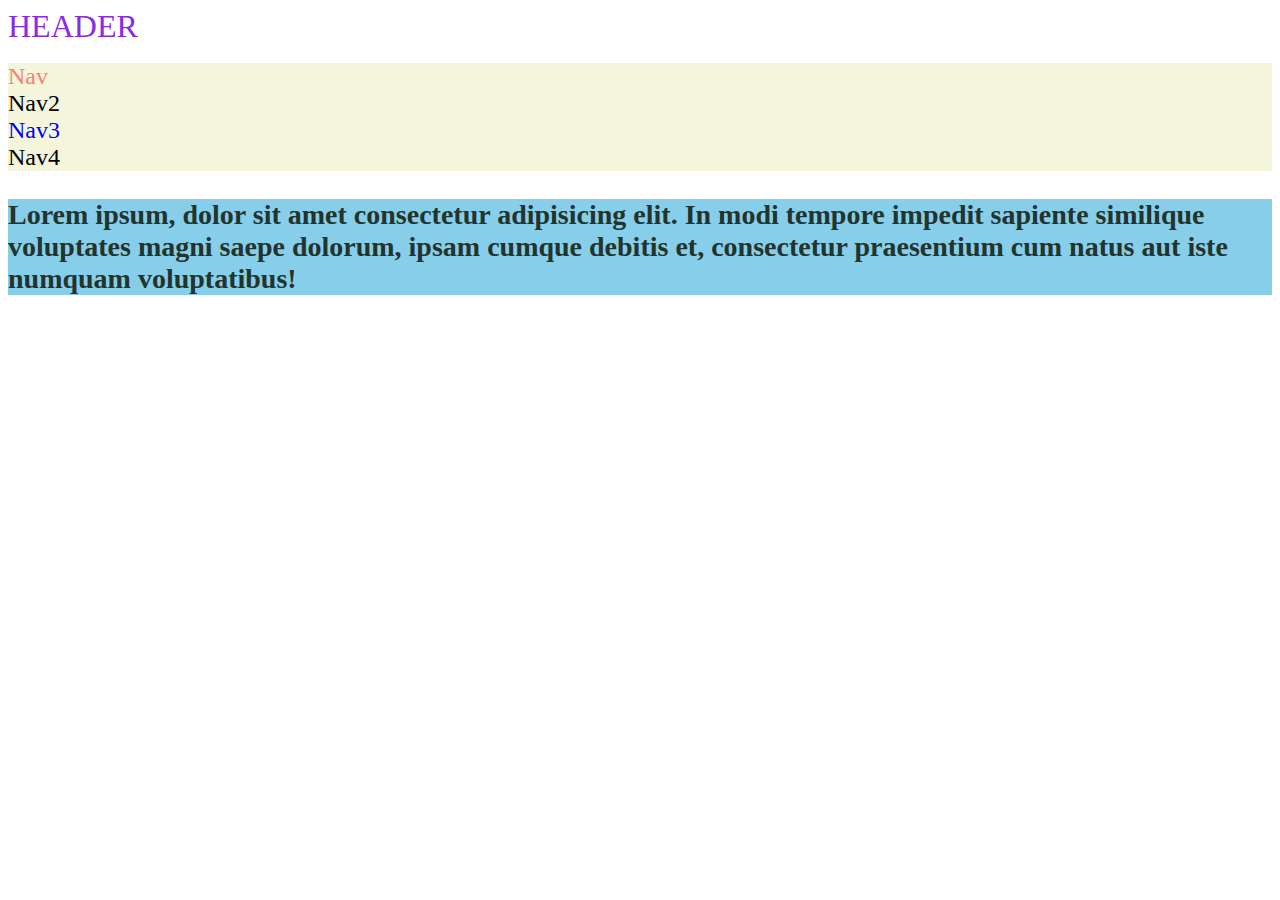
<file: Dersler/Ders02-Css/index.html>
<!DOCTYPE html>
<html lang="en">
<head>
    <meta charset="UTF-8">
    <meta name="viewport" content="width=device-width, initial-scale=1.0">
    <title>Document</title>
    <style>
        .header{
            color: blueviolet;
            font-size: 32px;
        }
        nav{
            background-color: beige;
            color: black;
            font-size: 24px;
        }
        .nav{
            color: salmon;
        }
        #nav3{
            color: blue;
        }
        .paragraf{
            color: rgb(34, 52, 44);
            font-size: 28px;
            font-family: 'Times New Roman', Times, serif;
            font-weight: bolder;
            background-color: skyblue;
        }
    </style>
</head>
<body>
    <header class="header">HEADER</header> <br>
    <nav class="nav">Nav</nav>
    <nav>Nav2</nav>
    <nav id="nav3">Nav3</nav>
    <nav >Nav4</nav>
    <p class="paragraf">Lorem ipsum, dolor sit amet consectetur adipisicing elit. In modi tempore impedit sapiente similique voluptates magni saepe dolorum, ipsam cumque debitis et, consectetur praesentium cum natus aut iste numquam voluptatibus!</p>

    
</body>
</html>
</file>
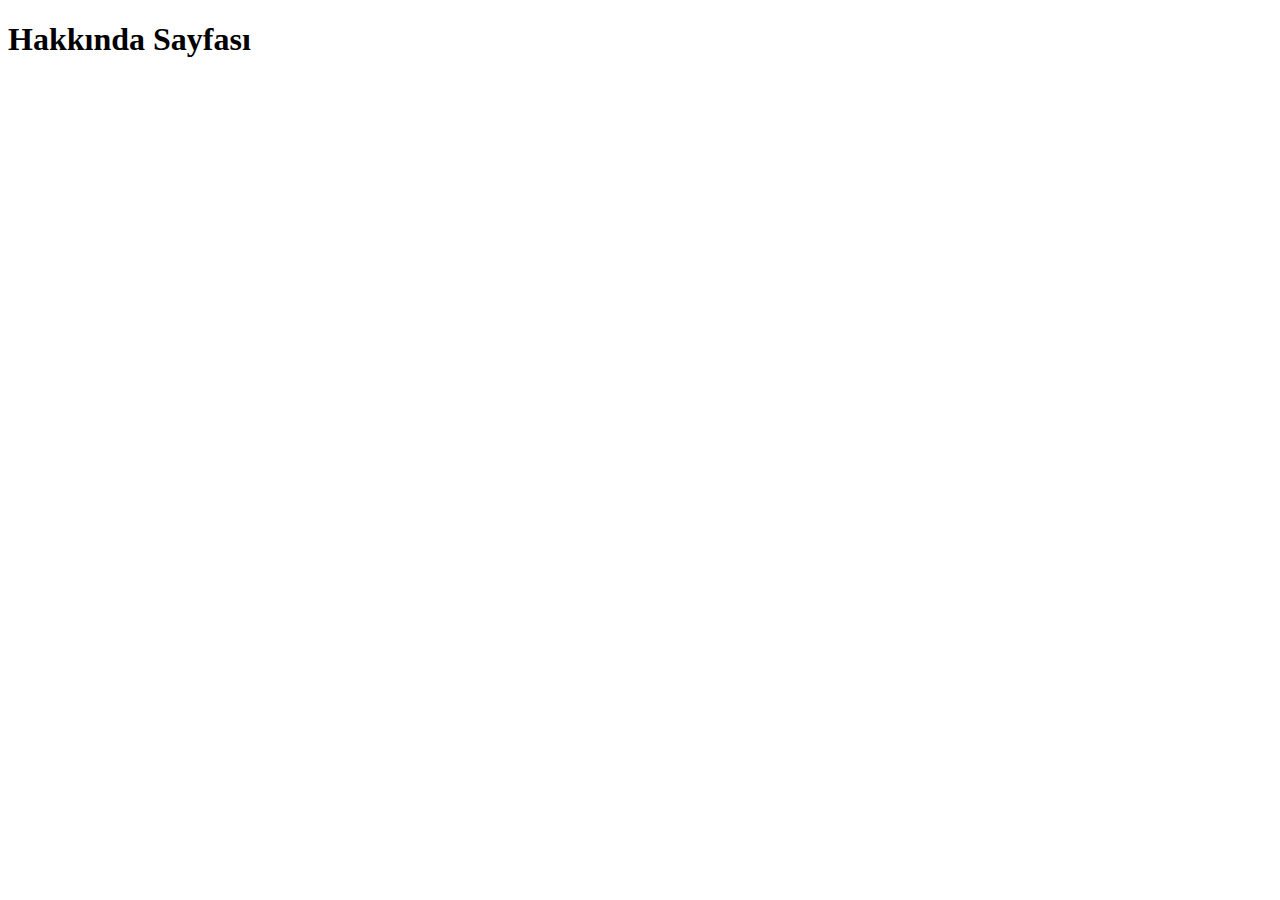
<file: Dersler/Ders01-Html/about.html>
<!DOCTYPE html>
<html lang="en">
<head>
    <meta charset="UTF-8">
    <meta name="viewport" content="width=device-width, initial-scale=1.0">
    <title>Hakkında</title>
</head>
<body>
        <h1>Hakkında Sayfası</h1>
    
</body>
</html>
</file>
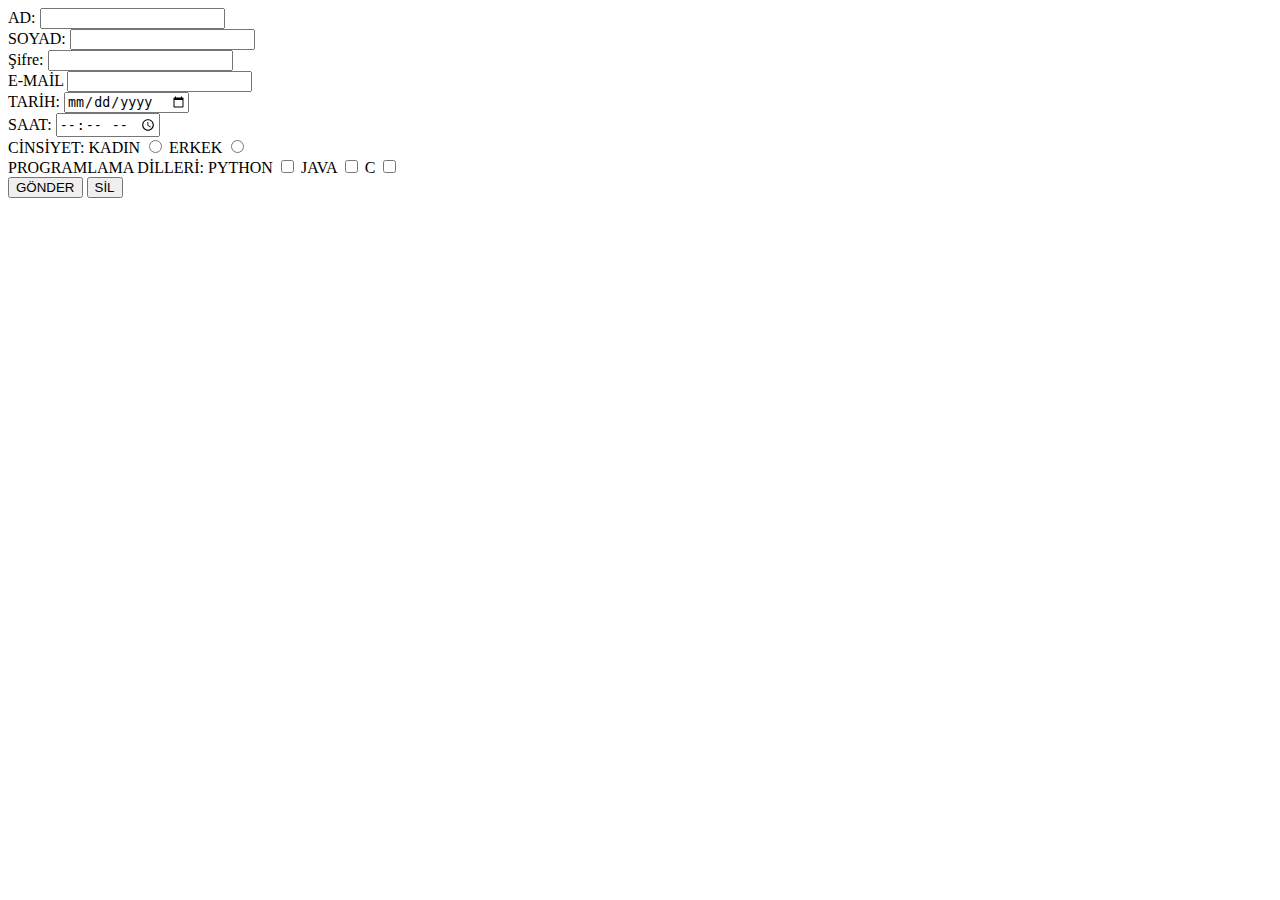
<file: Dersler/Ders01-Html/form.html>
<!DOCTYPE html>
<html lang="en">
<head>
    <meta charset="UTF-8">
    <meta name="viewport" content="width=device-width, initial-scale=1.0">
    <title>Html Form Yapısı</title>
</head>
<body>
    <form>
        <div>
            <label for="ad">AD: </label>
            <input type="text" name="ad" id="ad">
        </div>
        <div>
            <label for="soyad">SOYAD: </label>
            <input type="text" name="soyad" id="soyad">
        </div>
        <div>
            <label for="şifre">Şifre: </label>
            <input type="password" name="şifre" id="şifre">
        </div>
        <div>
            <label for="email">E-MAİL </label>
            <input type="email" name="email" id="email">
        </div>
        <div>
            <label for="tarih">TARİH: </label>
            <input type="date" name="tarih" id="tarih">
        </div>
        <div>
            <label for="time">SAAT: </label>
            <input type="time" name="time" id="time">
        </div>
        <div>
            <label>CİNSİYET: </label>
            <label for="woman">KADIN </label>
            <input type="radio" name="gender" id="woman">
            <label for="man">ERKEK </label>
            <input type="radio" name="gender" id="man">
        </div>
        <div>
        <label>PROGRAMLAMA DİLLERİ:</label>
            <label for="python"> PYTHON</label>
            <input type="checkbox" name="python" id="python">
            <label for="java"> JAVA </label>
            <input type="checkbox" name="java" id="java">
            <label for="c"> C </label>
            <input type="checkbox" name="c" id="c">
        </div>
        <input type="submit" value="GÖNDER">
        <input type="reset" value="SİL">

    </form>    
</body>
</html>
</file>
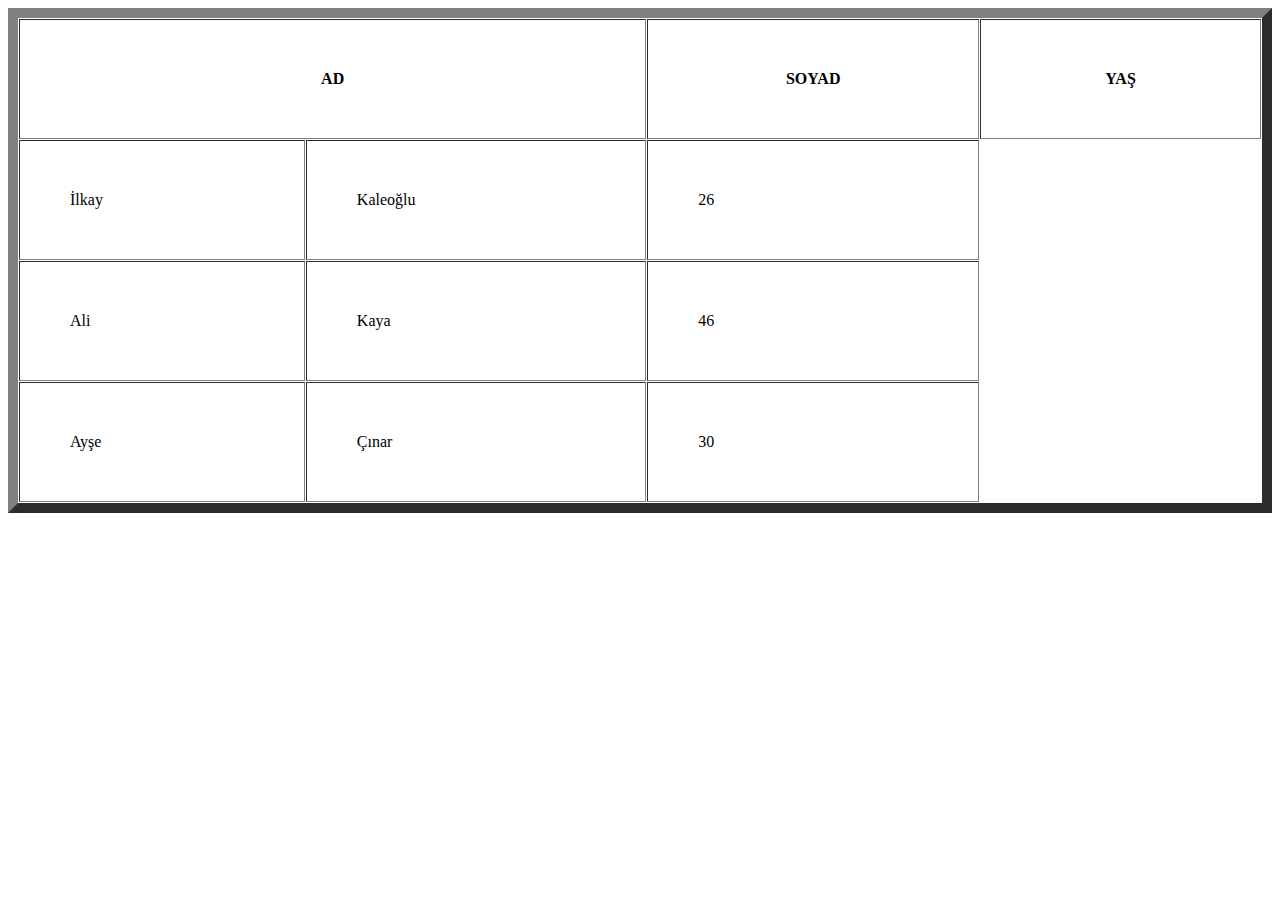
<file: Dersler/Ders01-Html/table.html>
<!DOCTYPE html>
<html lang="en">
<head>
    <meta charset="UTF-8">
    <meta name="viewport" content="width=device-width, initial-scale=1.0">
    <title>Html Tablo Yapısı</title>
</head>
<body>
    <table border="10" cellpadding="50" cellspacing="1" width="100%">
        <thead>
            <tr>
                <th colspan="2">AD</th>
                <th>SOYAD</th>
                <th>YAŞ</th>
            </tr>
        </thead>
        <tbody>
            <tr>
                <td>İlkay</td>
                <td>Kaleoğlu</td>
                <td>26</td>
            </tr>
        </tbody>
        <tbody>
            <tr>
                <td>Ali</td>
                <td>Kaya</td>
                <td>46</td>
            </tr>
        </tbody>
        <tbody>
            <tr>
                <td>Ayşe</td>
                <td>Çınar</td>
                <td>30</td>
            </tr>
        </tbody>
    </table>
    
</body>
</html>
</file>
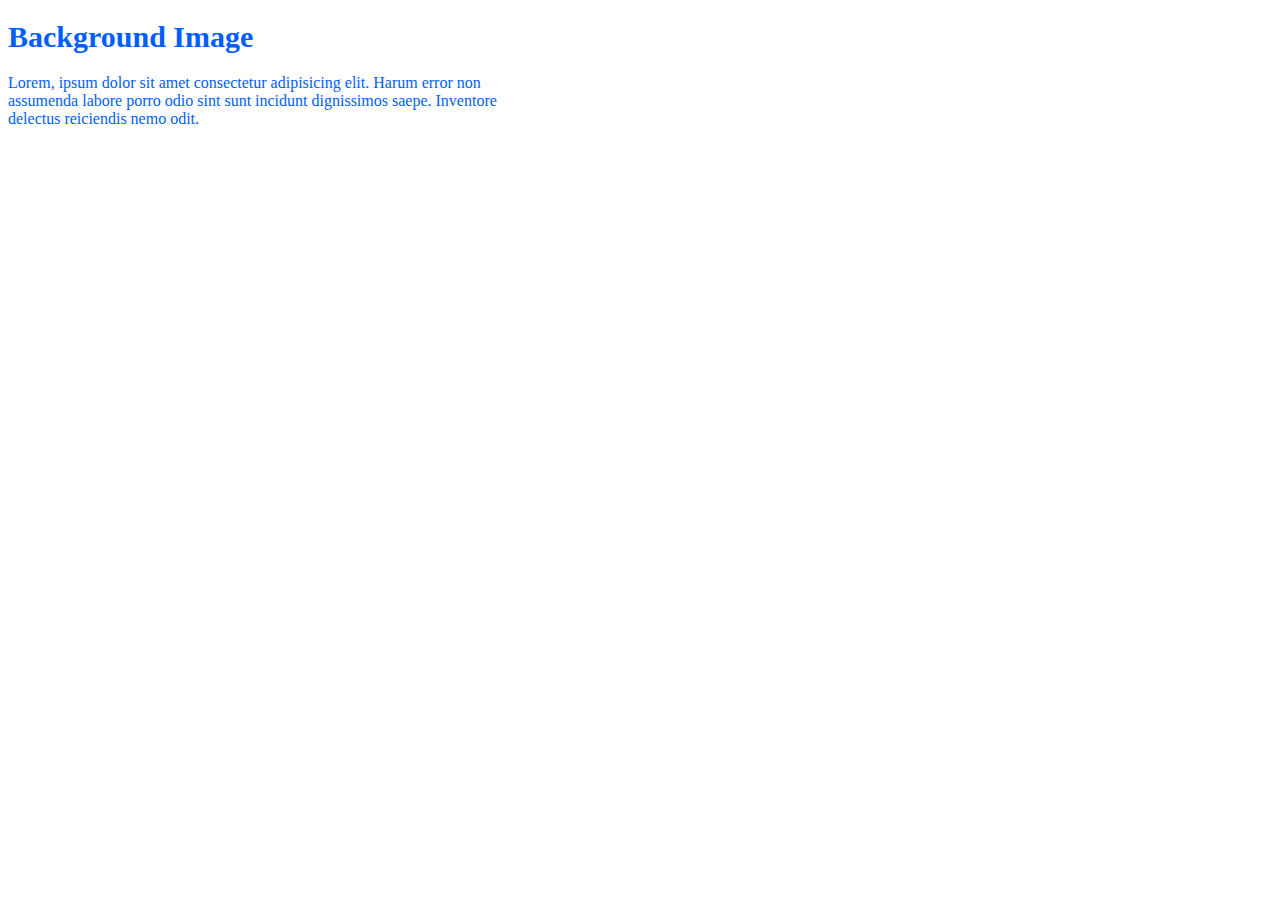
<file: Dersler/Ders02-Css/bgImage.html>
<!DOCTYPE html>
<html lang="en">
<head>
    <meta charset="UTF-8">
    <meta name="viewport" content="width=device-width, initial-scale=1.0">
    <title>Bg Image & Responsive </title>
    <link rel="stylesheet" href="bgImage.css">
</head>
<body>
    <div class="bgImage">
        <h1 class="title">Background Image </h1>
        <p class="paragaraf">Lorem, ipsum dolor sit amet consectetur adipisicing elit. Harum error non assumenda labore porro odio sint sunt incidunt dignissimos saepe. Inventore delectus reiciendis nemo odit.</p>
    </div>
    <div class="box"></div>
    
</body>
</html>
</file>
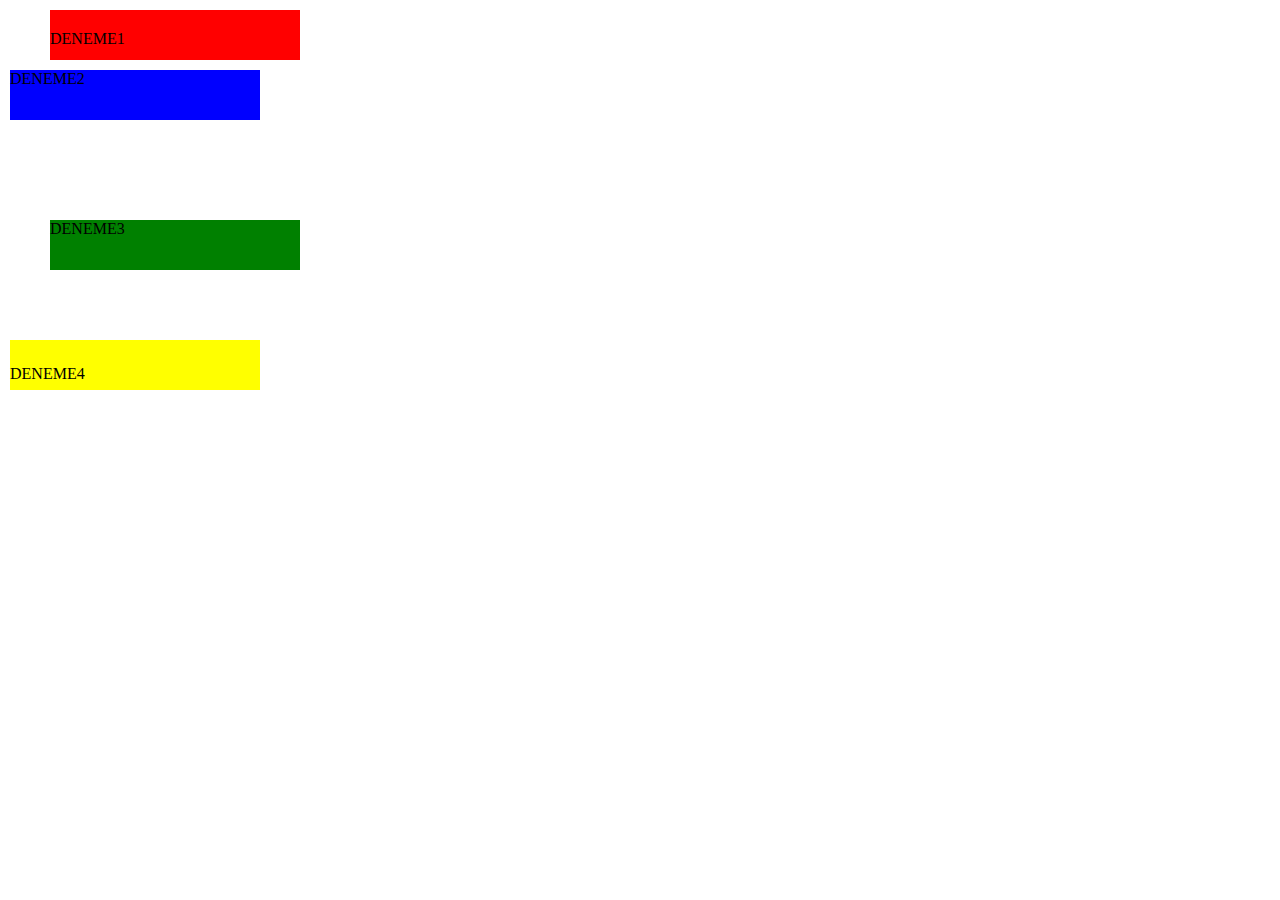
<file: Dersler/Ders02-Css/box.html>
<!DOCTYPE html>
<html lang="en">
<head>
    <meta charset="UTF-8">
    <meta name="viewport" content="width=device-width, initial-scale=1.0">
    <title>BOX</title>
    <link rel="stylesheet" href="box.css">
</head>
<body>
    <div class="box red">DENEME1</div>
    <div class="box blue">DENEME2</div>
    <div class="box green">DENEME3</div>
    <div class="box yellow">DENEME4</div>
    
</body>
</html>
</file>
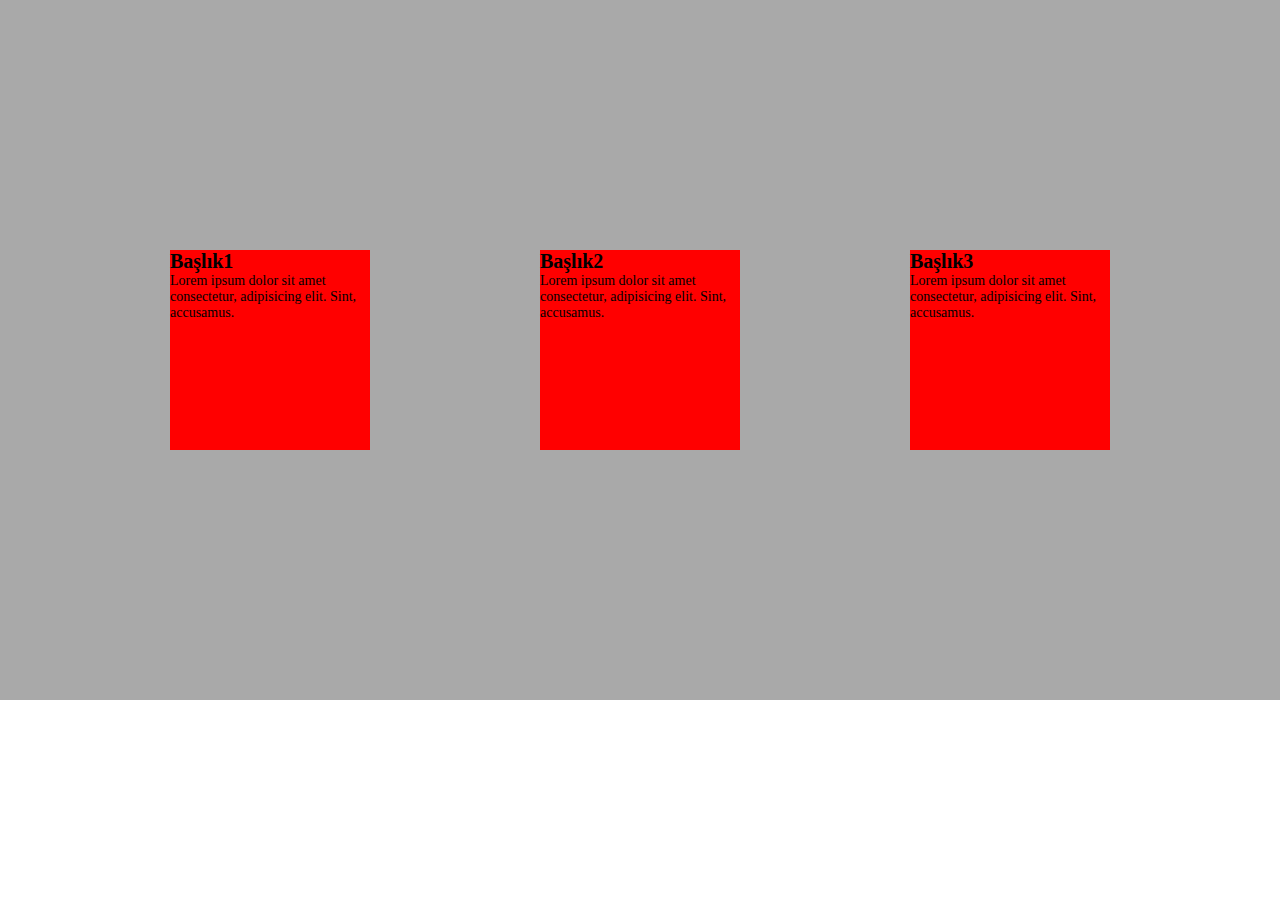
<file: Dersler/Ders02-Css/flex.html>
<!DOCTYPE html>
<html lang="en">
<head>
    <meta charset="UTF-8">
    <meta name="viewport" content="width=device-width, initial-scale=1.0">
    <title>CSS flex </title>
    <link rel="stylesheet" href="./flex.css">
</head>
<body>
    <div class="container">
        <div class="box box1">
            <h2>Başlık1</h2>
            <p>Lorem ipsum dolor sit amet consectetur, adipisicing elit. Sint, accusamus.</p>
        </div>
        <div class="box box2">
            <h2>Başlık2</h2>
            <p>Lorem ipsum dolor sit amet consectetur, adipisicing elit. Sint, accusamus.</p>
        </div>
        <div class="box box3">
            <h2>Başlık3</h2>
            <p>Lorem ipsum dolor sit amet consectetur, adipisicing elit. Sint, accusamus.</p>
        </div>
    </div>
</body>
</html>
</file>
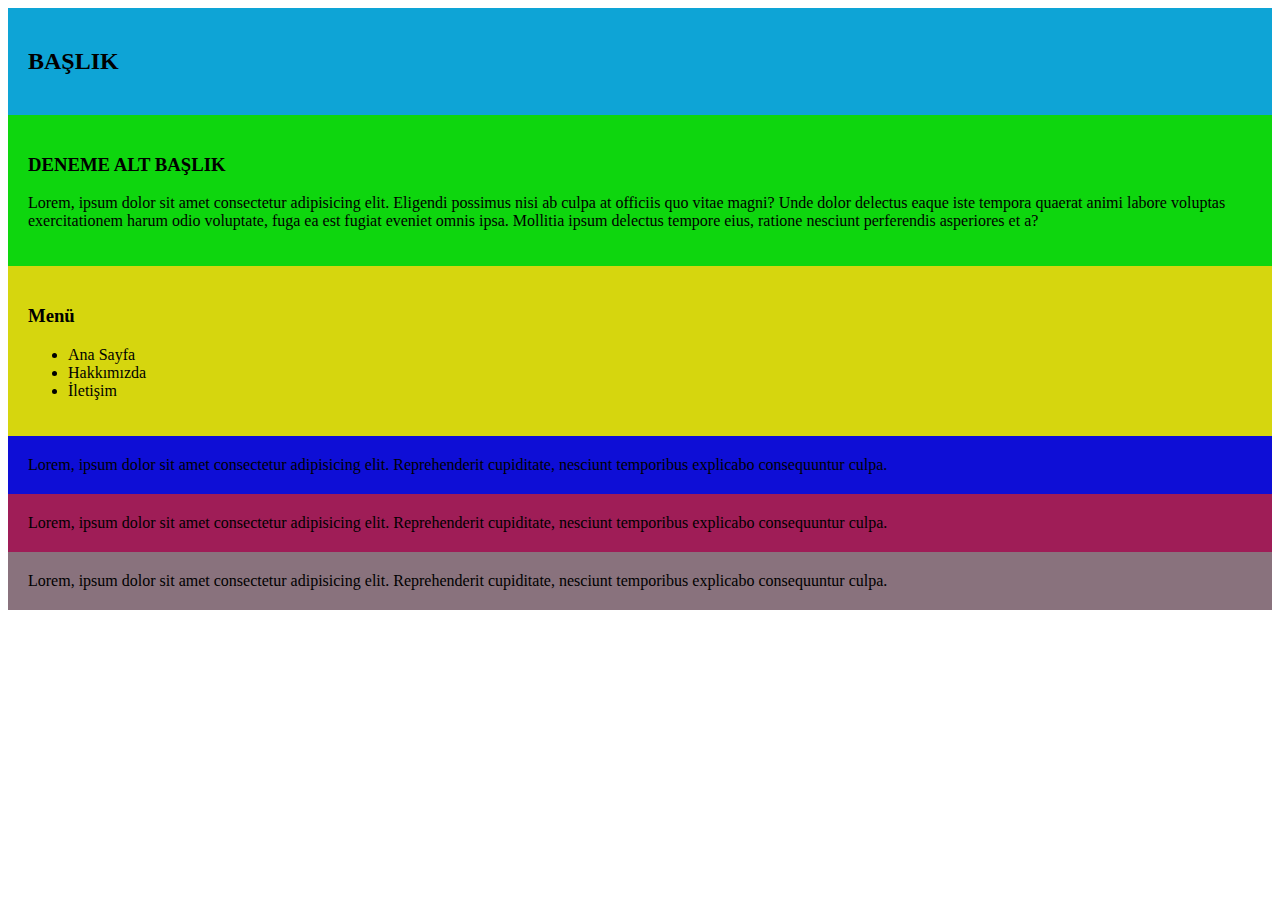
<file: Dersler/Ders02-Css/grid-area.html>
<!DOCTYPE html>
<html lang="en">
<head>
    <meta charset="UTF-8">
    <meta name="viewport" content="width=device-width, initial-scale=1.0">
    <title>Grid Area</title>
    <link rel="stylesheet" href="grid-area.css">
</head>
<body>
    <div class="contaainer">
        <header class="header">
            <h2>BAŞLIK</h2>
        </header>
        <section class="section">
            <h3>DENEME ALT BAŞLIK</h3>
            <p>Lorem, ipsum dolor sit amet consectetur adipisicing elit. Eligendi possimus nisi ab culpa at officiis quo vitae magni? Unde dolor delectus eaque iste tempora quaerat animi labore voluptas exercitationem harum odio voluptate, fuga ea est fugiat eveniet omnis ipsa. Mollitia ipsum delectus tempore eius, ratione nesciunt perferendis asperiores et a?</p>
        </section>
        <aside class="sidebar">
            <h3>Menü</h3>
            <ul>
                <li><a href="#" class="menu-item"></a> Ana Sayfa</li>
                <li><a href="#" class="menu-item"></a> Hakkımızda</li>
                <li><a href="#" class="menu-item"></a> İletişim</li>
            </ul>
        </aside>
        <div class="box-1">Lorem, ipsum dolor sit amet consectetur adipisicing elit. Reprehenderit cupiditate, nesciunt temporibus explicabo consequuntur culpa.</div>
        <div class="box-2">Lorem, ipsum dolor sit amet consectetur adipisicing elit. Reprehenderit cupiditate, nesciunt temporibus explicabo consequuntur culpa.</div>
        <div class="box-3">Lorem, ipsum dolor sit amet consectetur adipisicing elit. Reprehenderit cupiditate, nesciunt temporibus explicabo consequuntur culpa.</div>
    </div>
    
</body>
</html>
</file>
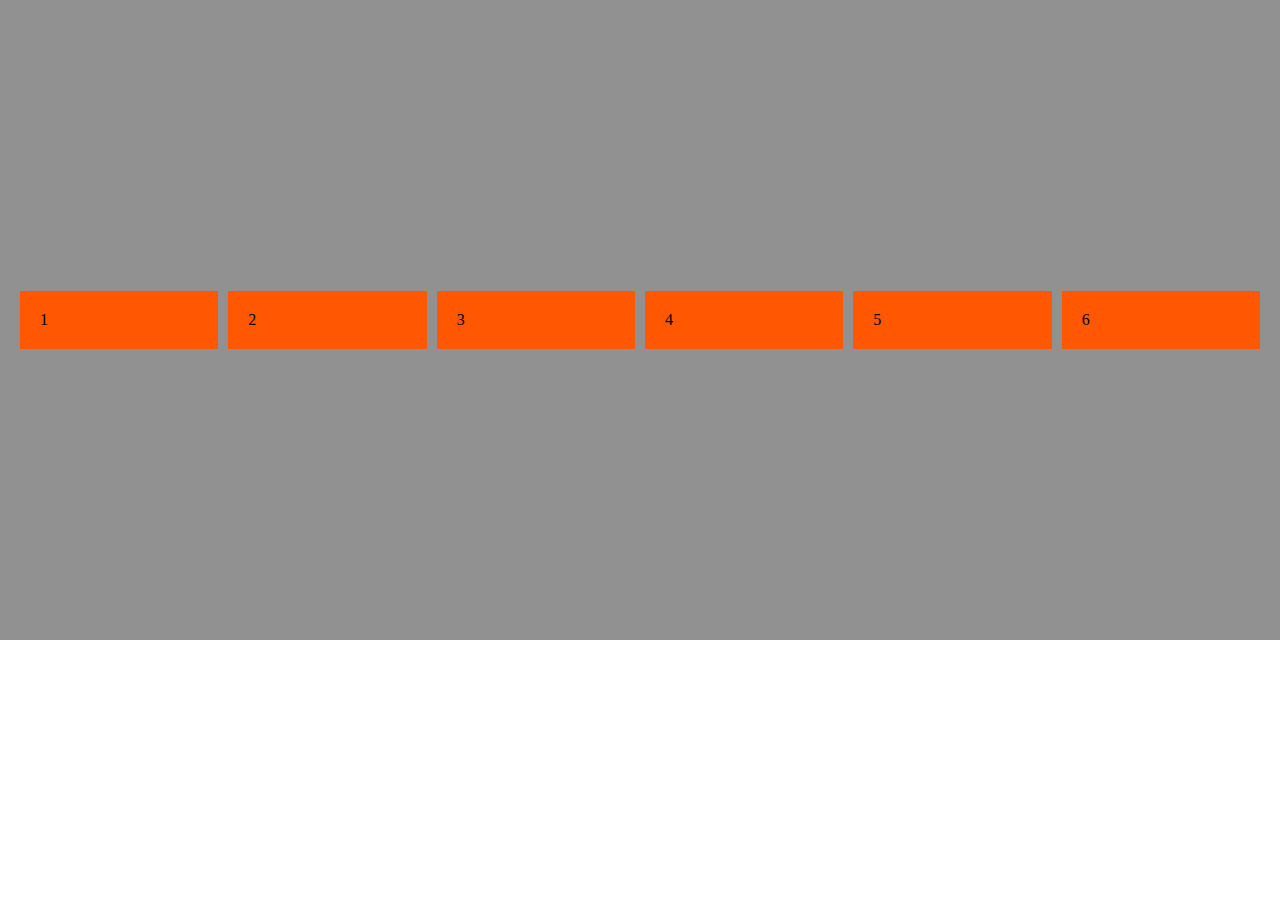
<file: Dersler/Ders02-Css/grid.html>
<!DOCTYPE html>
<html lang="en">
<head>
    <meta charset="UTF-8">
    <meta name="viewport" content="width=device-width, initial-scale=1.0">
    <title>Css Grid</title>
    <link rel="stylesheet" href="grid.css">
</head>
<body>
    <div class="container">
        <div class="item">1</div>
        <div class="item">2</div>
        <div class="item">3</div>
        <div class="item">4</div>
        <div class="item">5</div>
        <div class="item">6</div>
    </div>
    
</body>
</html>
</file>
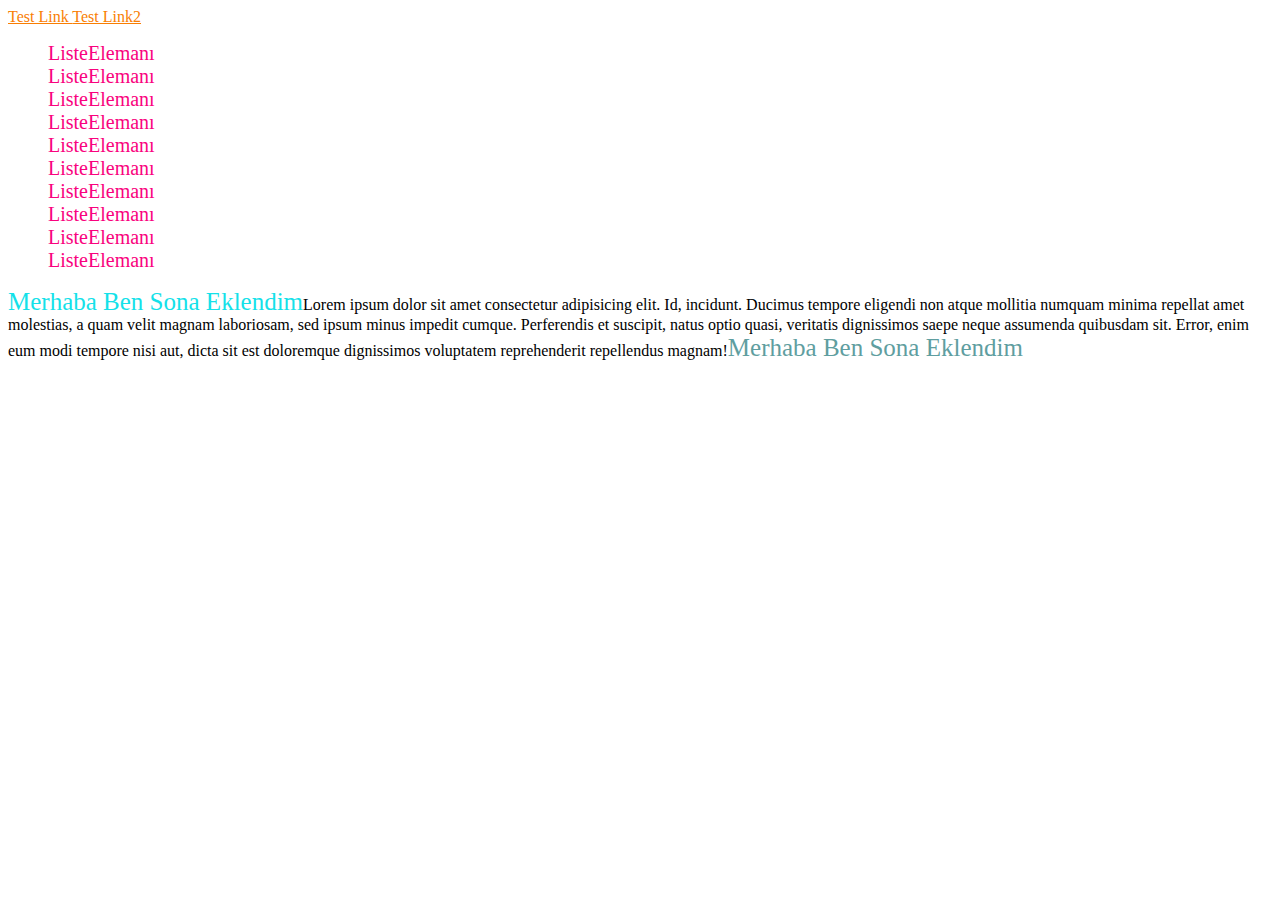
<file: Dersler/Ders02-Css/psuedo.html>
<!DOCTYPE html>
<html lang="en">
<head>
    <meta charset="UTF-8">
    <meta name="viewport" content="width=device-width, initial-scale=1.0">
    <title>Psuedo Class Element</title>
    <link rel="stylesheet" href="psuedo.css">
</head>
<body>
    <a href="#" class="link">Test Link </a>
    <a href="https://www.youtube.com/" class="link">Test Link2 </a>
    <ul> 
    <li class="list_item">ListeElemanı</li>
    <li class="list_item">ListeElemanı</li>
    <li class="list_item">ListeElemanı</li>
    <li class="list_item">ListeElemanı</li>
    <li class="list_item">ListeElemanı</li>
    <li class="list_item">ListeElemanı</li>
    <li class="list_item">ListeElemanı</li>
    <li class="list_item">ListeElemanı</li>
    <li class="list_item">ListeElemanı</li>
    <li class="list_item">ListeElemanı</li>
    </ul>
    <p class="text">Lorem ipsum dolor sit amet consectetur adipisicing elit. Id, incidunt. Ducimus tempore eligendi non atque mollitia numquam minima repellat amet molestias, a quam velit magnam laboriosam, sed ipsum minus impedit cumque. Perferendis et suscipit, natus optio quasi, veritatis dignissimos saepe neque assumenda quibusdam sit. Error, enim eum modi tempore nisi aut, dicta sit est doloremque dignissimos voluptatem reprehenderit repellendus magnam!</p>
    
</body>
</html>
</file>
<file: Dersler/Ders02-Css/bgImage.css>
.bgImage{
    background-image: url("https://picsum.photos/seed/picsum/200/300");
    width: 500px;
    height: 300px;
    background-position-x: center;
    background-position-y: center;
    background-size: cover;
    color: rgb(0, 94, 255);
}
.title{
    font-size: 30px;
}
.paragraf{
    font-size: 24px;
}
@media screen and (max-width:768px){
    .title{
        font-size: 24px;
    }
    .bgImage{
        width: 300px;
        height: 150px;
        color: brown;
    }
}
</file>
<file: Dersler/Ders02-Css/box.css>
*{
    box-sizing: border-box;
    margin: 0;
    padding: 0;
}
.box{
    height: 50px;
    width: 250px;
    margin: 10px;
}
.red{
    background-color: red;
    margin-left: 50px;
    padding: 20px 0;
}
.blue{
    background-color: blue;
    margin-bottom: 50px;
}
.green{
    background-color: green;
    margin: 100px 20px 70px 50px;
}
.yellow {
    background-color: yellow;
    margin-right: 50px;
    padding: 25px 0;
}
</file>
<file: Dersler/Ders02-Css/flex.css>
*{
    margin: 0;
    padding: 0;
    box-sizing: border-box;
}
h2{
    font-size: 20px;
}
p{
    font-size: 14px;
}
.container{
    width: 70%px;
    height: 700px;
    margin: 0 auto;
    background-color: darkgrey;
    display: flex;
    flex-direction: row;
    align-items: center;
    justify-content: space-evenly;
    flex-wrap: wrap;
}
.box{
    width: 200px;
    height: 200px;
    background-color: red;
}
.box1{
    order:1
}
.box2{
    order:2
}
.box3{
    order:3
}
@media screen and (max-width: 768px) {
    /* .container{
        flex-direction: column;
    } */
    .box1{
        order:3
    }
    .box2{
        order:1
    }
    .box3{
        order:2
    }
}
</file>
<file: Dersler/Ders02-Css/grid-area.css>
.container{
    display:grid;
    height: 600px;
    background-color: darkgray;
    gap: 5px;
    grid-template-areas: 
    "header header header"
    "sidebar section section"
    "sidebar . ."
    "box-1 box-1 box-1"
    "box-2 box-2 box-2"
    "box-3 box-3 box-3";
    
}
.header{
    grid-area: header;
    background-color: rgb(14, 164, 214);
    padding: 20px;
}
.section{
    grid-template-areas: section;
    background-color: rgb(14, 214, 14);
    padding: 20px;
}
.sidebar{
    grid-template-areas: sidebar;
    background-color: rgb(214, 214, 14);
    padding: 20px;
}
.box-1{
    grid-template-areas: box-1;
    background-color: rgb(14, 14, 214);
    padding: 20px;
}
.box-2{
    grid-template-areas: box-2;
    background-color: rgb(159, 29, 87);
    padding: 20px;
}
.box-3{
    grid-template-areas: box-3;
    background-color: rgb(137, 114, 125);
    padding: 20px;
}
</file>
<file: Dersler/Ders02-Css/grid.css>
body {
    margin: 0;
}
.container {
    height: 600px;
    background-color: rgb(145, 145, 145);
    padding: 20px;
    display: grid;
    gap:10px;
    justify-content: center;
    align-items: center;

    /* grid-template-columns: 150px 150px 150px 150px 150px 150px; */
    /* grid-template-columns: auto auto auto auto auto auto; */
    /* grid-template-columns: 1fr 1fr 1fr 1fr 1fr 2fr */
    /* grid-template-columns: repeat(6 1fr); */
    grid-template-columns: repeat(auto-fit,minmax(150px,1fr));
    
}
.item {
    background-color: rgb(255, 87, 2);
    padding: 20px;
}
</file>
<file: Dersler/Ders02-Css/psuedo.css>
.link{
    color:rgb(249,126,3)
}
.link:active{
    color: rgb(120, 148, 27);
}
link:visited{
    color:aquamarine;
}
link:hover{
    color: rgb(160, 95, 100);
}
.list_item{
    color: rgb(249,3,126);
    list-style-type:none;
    font-size: 20px;

}
/* .list_item:first-child{
    color: burlywood;
}
.list_item:last-child{
    color: rgb(54, 48, 164); */
/* }
.list_item:nth-child(odd){
    color: rgb(18, 51, 196);
}
.list_item:nth-child(even){
    color: rgb(18, 51, 196);
}
.list_item:nth-child(2){
    color: rgb(172, 196, 18);
}
.list_item:nth-child(-n+6){
    color: rgb(80, 196, 18);
} */

/* .list_item::first-letter{
    color: rgb(3, 101, 249);
    font-size: 24px;

} */
/* .list_item::first-line{
    color: rgb(3, 101, 249);
    font-size: 24px;

} */

.text::after{
    content: "Merhaba Ben Sona Eklendim";
    color: cadetblue;
    font-size: 25px;
}
.text::before{
    content: "Merhaba Ben Sona Eklendim";
    color: rgb(20, 225, 233);
    font-size: 25px;
}
</file>
